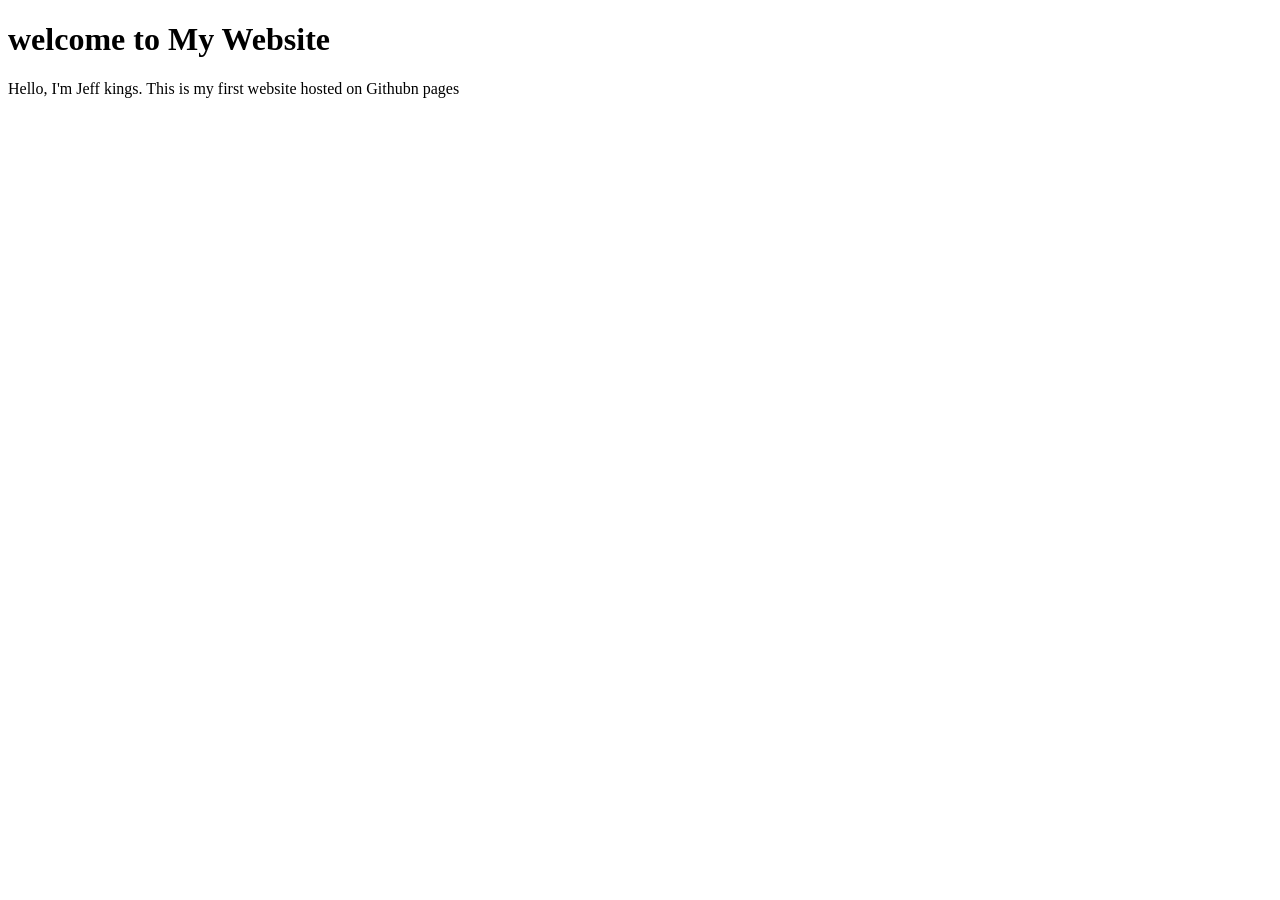
<file: index.html>
<!DOCTYPE html>
<html lang="en">
<head>
    <meta charset="UTF-8">
    <meta name="viewport" content="width=device-width, initial-scale=1.0">
    <title>Jeff kings</title>
</head>
<body>
    <h1>welcome to My Website</h1>
    <p>Hello, I'm Jeff kings. 
        This is my first website hosted on Githubn pages</p>
</body>
</html>
</file>
